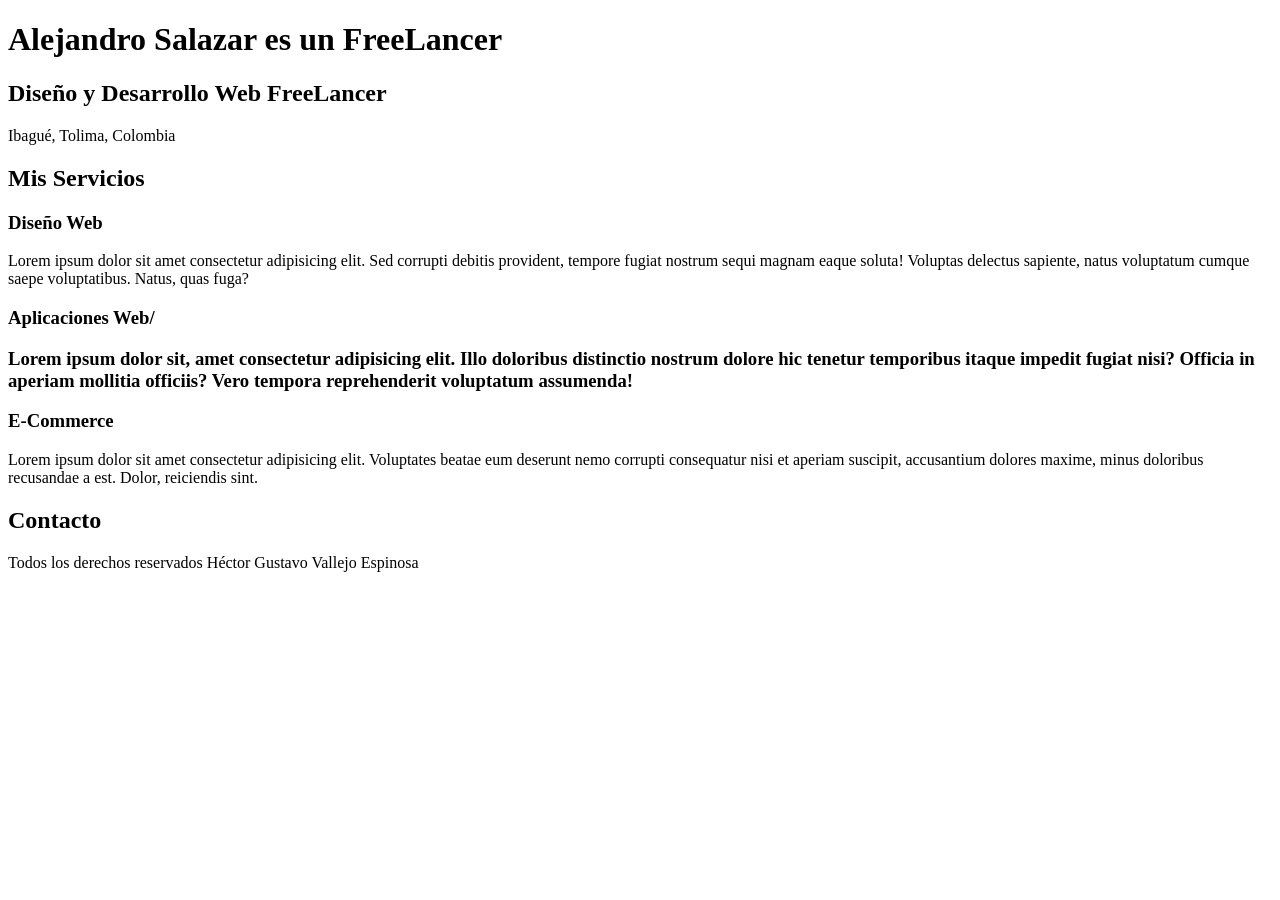
<file: index.html>
<!DOCTYPE html>
<html lang="en">

<head>
  <meta charset="UTF-8" />
  <meta name="viewport" content="width=device-width, initial-scale=1.0" />
  <title>Diseñador FreeLancer</title>
</head>

<body>
  <h1>Alejandro Salazar es un FreeLancer</h1>
  <h2>Diseño y Desarrollo Web FreeLancer</h2>
  <p>Ibagué, Tolima, Colombia</p>
  <h2>Mis Servicios</h2>
  <h3>Diseño Web</h3>
  <p>Lorem ipsum dolor sit amet consectetur adipisicing elit. Sed corrupti debitis provident, tempore fugiat nostrum
    sequi magnam eaque soluta! Voluptas delectus sapiente, natus voluptatum cumque saepe voluptatibus. Natus, quas fuga?
  </p>
  <h3>Aplicaciones Web/<h3>
      <p>Lorem ipsum dolor sit, amet consectetur adipisicing elit. Illo doloribus distinctio nostrum dolore hic tenetur
        temporibus itaque impedit fugiat nisi? Officia in aperiam mollitia officiis? Vero tempora reprehenderit
        voluptatum
        assumenda!</p>
      <h3>E-Commerce</h3>
      <p>Lorem ipsum dolor sit amet consectetur adipisicing elit. Voluptates beatae eum deserunt nemo corrupti
        consequatur
        nisi et aperiam suscipit, accusantium dolores maxime, minus doloribus recusandae a est. Dolor, reiciendis sint.
      </p>
      <h2>Contacto</h2>
      <p>Todos los derechos reservados Héctor Gustavo Vallejo Espinosa</p>
</body>

</html>
</file>
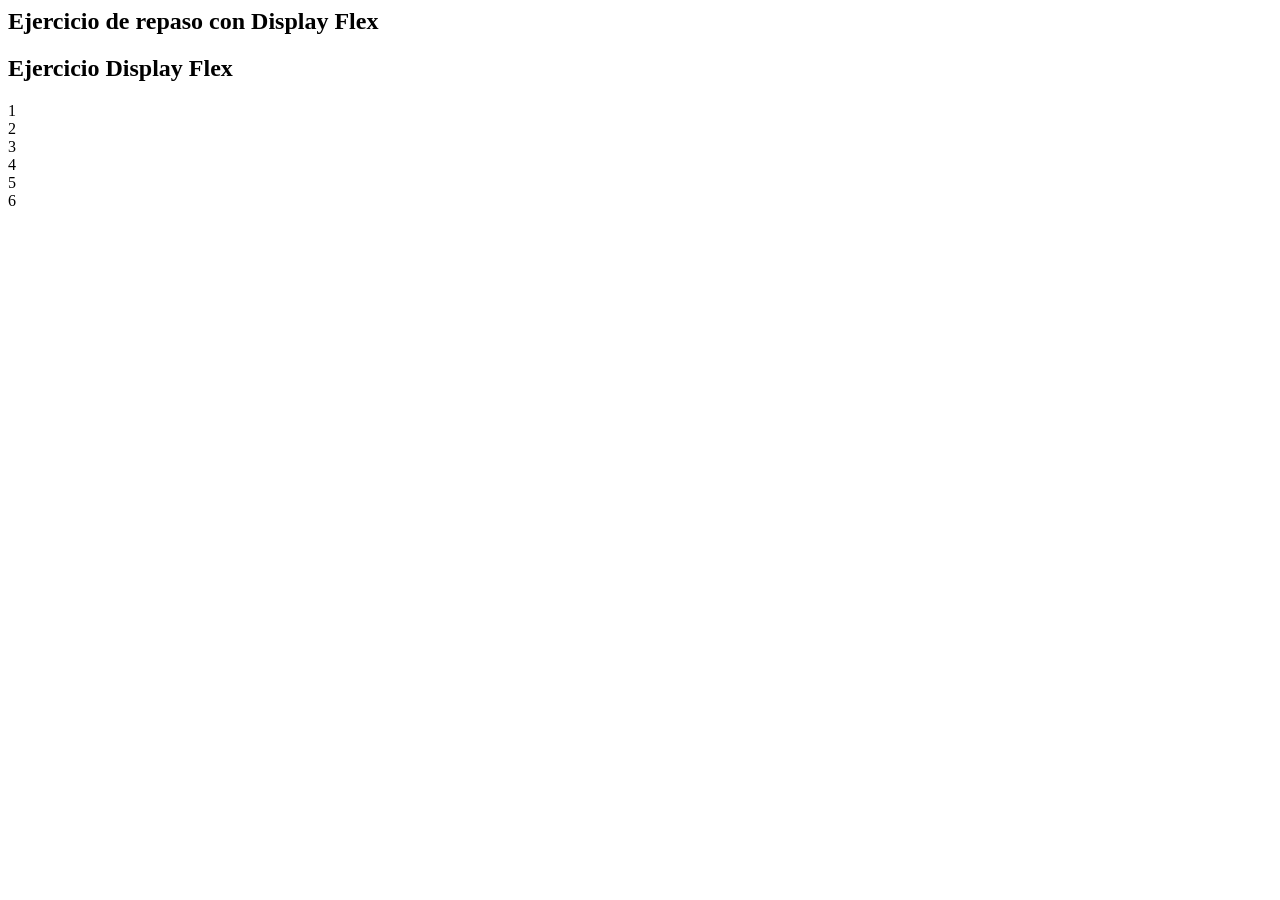
<file: quintaClase/ejercicioQuintaClase1.html>
<html lang="es">

<head>
    <meta charset="UTF-8">
    <meta name="viewport" content="width=device-width, initial-scale=1.0">
    <title>Ejercicios de repaso Flex</title>
</head>

<body>
    <h2>Ejercicio de repaso con Display Flex</h2>
    <h2>Ejercicio Display Flex</h2>
    <div class="contenedor"></div>
    <div class="caja">1</div>
    <div class="caja">2</div>
    <div class="caja">3</div>
    <div class="caja">4</div>
    <div class="caja">5</div>
    <div class="caja">6</div>

</body>

</html>
</file>
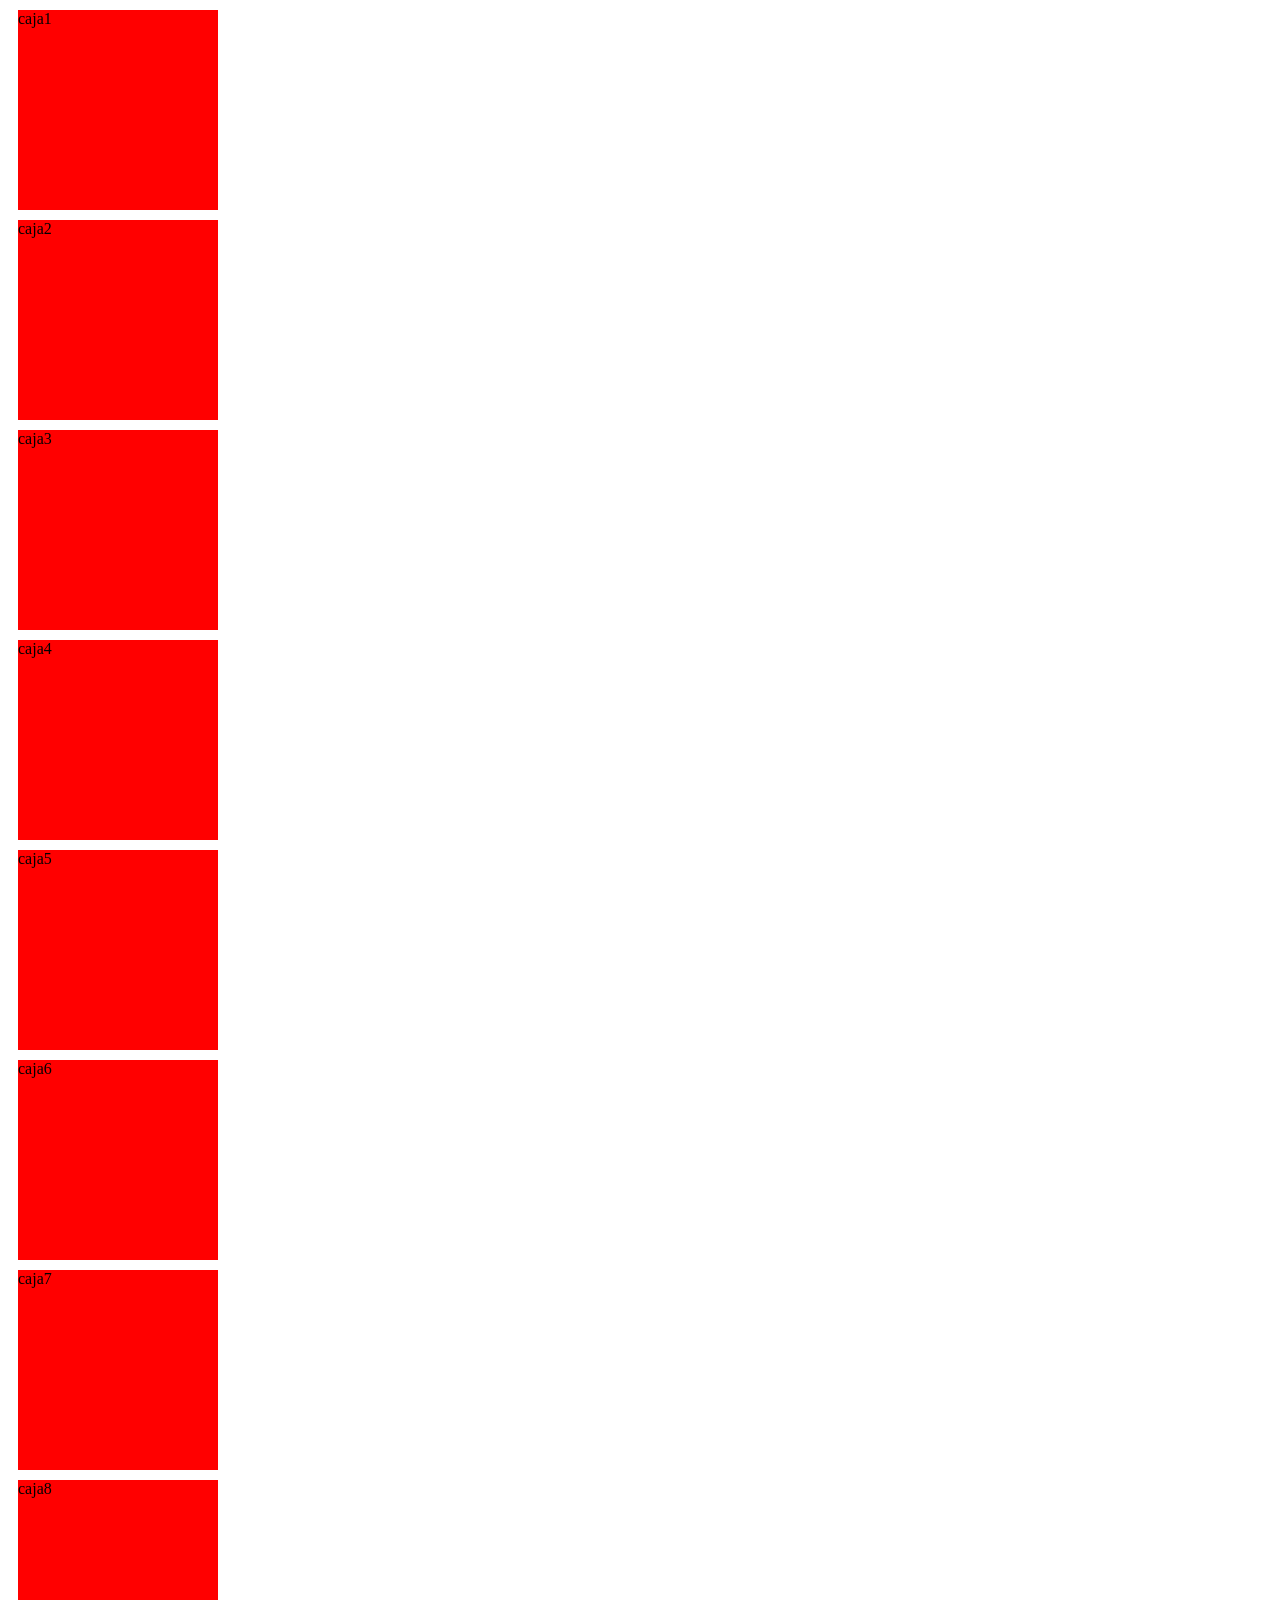
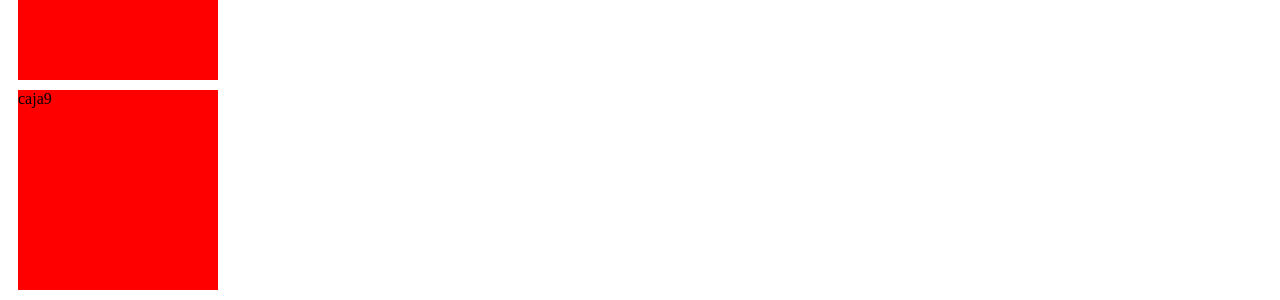
<file: quintaClase/grid.html>
<!DOCTYPE html>
<html lang="es">

<head>
    <meta charset="UTF-8">
    <meta name="viewport" content="width=device-width, initial-scale=1.0">
    <title>grid</title>
    <link rel="stylesheet" href="./styles/estilos.css">
</head>

<body>
    <div class="contenedor-grid">
        <div class="caja">caja1</div>
        <div class="caja">caja2</div>
        <div class="caja">caja3</div>
        <div class="caja">caja4</div>
        <div class="caja">caja5</div>
        <div class="caja">caja6</div>
        <div class="caja">caja7</div>
        <div class="caja">caja8</div>
        <div class="caja">caja9</div>
    </div>
</body>

</html>
</file>
<file: quintaClase/styles/estilos.css>
.caja {
    width: 200px;
    height: 200px;
    background-color: red;
    margin: 10px;
}
</file>
